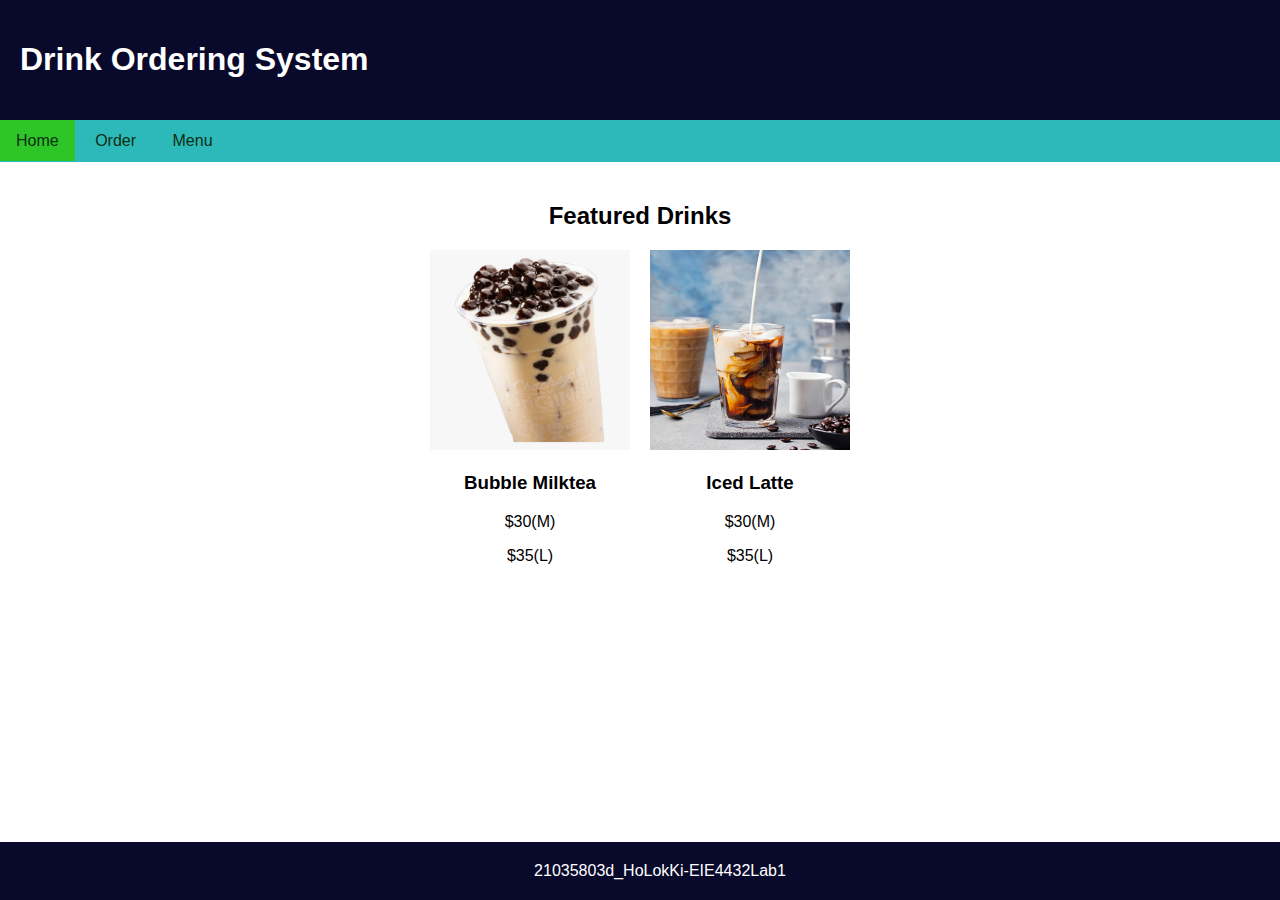
<file: index.html>
<!DOCTYPE html>
<html>
    <head>
        <link rel="stylesheet" href="styles/main.css">
        <title>21035803d_Drink Ordering System</title>
    </head>

    <body>
        <header><h1>Drink Ordering System</h1></header>
        <nav><ul>
            <li class = "currentPage"><a href="index.html" >Home</a></li>
            <li><a href="order.html">Order</a></li>
            <li><a href="#">Menu</a></li>
        </ul></nav>
        <main>    
            <section><h2 class="section-header">Featured Drinks</h2></section>
            <div class="featured-drink">
                <div class="drink-container">
                    <div class="drink">
                         <img src="assets\bubble-milktea.png" alt="Bubble Milktea" > <h3>Bubble Milktea</h3> <p>$30(M)</p> <p>$35(L)</p>
                    </div>
                    <div class="drink">
                        <img src="assets\iced-latte.jpg" alt="Iced Latte" > <h3>Iced Latte</h3> <p>$30(M)</p> <p>$35(L)</p>
                    </div>
                </div>
            </div>
        </main>
        <footer>21035803d_HoLokKi-EIE4432Lab1</footer>
    </body> 
</html>
</file>
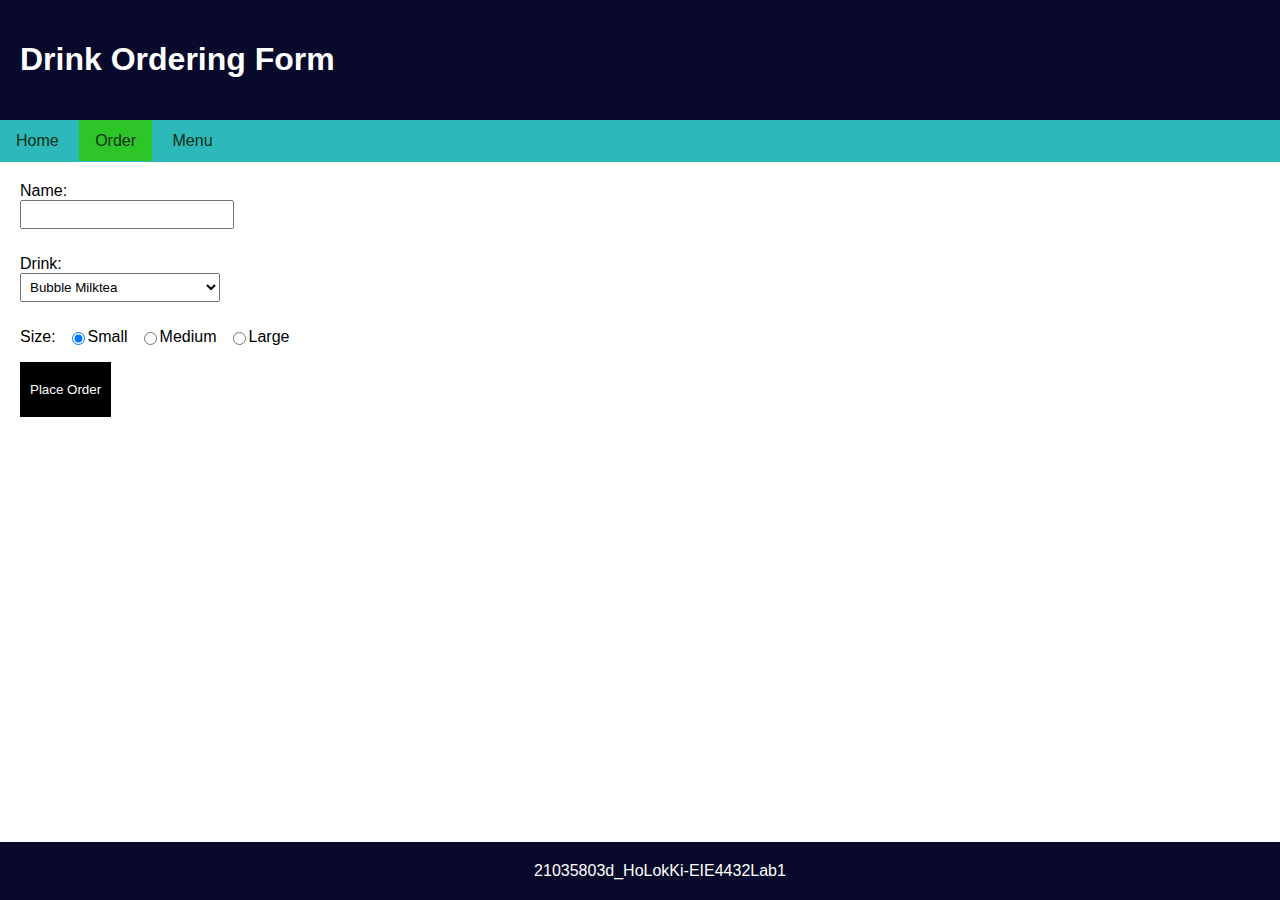
<file: order.html>
<!DOCTYPE html>
<html>
    <head>
        <link rel="stylesheet" href="styles/order.css">
        <title>21035803d_Drink Ordering Form</title>
    </head>

    <body>
        <header><h1>Drink Ordering Form</h1></header>
        <nav><ul>
            <li ><a href="index.html">Home</a></li>
            <li class = "currentPage"><a href="order.html" >Order</a></li>
            <li><a href="#">Menu</a></li>
        </ul></nav>
        <main>  
            <form action="#" method="post">
                <div class="name-input">
                    <label for="name">Name:</label>
                    <input type="text" id="name" >
                </div>
                <div class="drink-selection:">
                    <label for="drink">Drink:</label>
                    <select id="drink" name="drink">
                    <option value="Bubble Milktea">Bubble Milktea</option>
                    <option value="Iced Latte">Iced Latte</option>
                    <option value="Pineapple Juice">Pineapple Juice</option>
                    </select>
                </div>
                <div class="size-select">
                    <label for="size">Size:</label>
                    <input type="radio" id="small" name="size" value="small" checked>
                    <label for="small">Small</label>
                    <input type="radio" id="medium" name="size" value="medium">
                    <label for="medium">Medium</label>
                    <input type="radio" id="large" name="size" value="large">
                    <label for="large">Large</label>
                </div>
                <div class="submission">
                    <input type="submit" value="Place Order">
                </div>
            </form>
        </main>
        <footer>21035803d_HoLokKi-EIE4432Lab1</footer>
    </body> 
</html>
</file>
<file: styles/main.css>
body{
    font-family: Arial,sans-serif;
    margin: 0;
    padding: 0;
    display: flex;
    flex-direction: column;
    min-height: 100%;
} 

header{
    background-color: #09092b;
    color: #ffffff ; 
    padding: 20px;
}

nav ul {
    list-style-type: none;
    margin: 0 ;
    padding-top: 12px;
    padding-bottom: 12px;
    padding-left: 0;
    padding-right: 0;
    background-color: rgb(45, 185, 185);
}

nav ul li{
    display: inline;
    padding-left: 16px;
    padding-right: 16px;
    padding-top: 12px;
    padding-bottom: 12px;
}

nav ul li a{
    text-decoration: none;
    color: #0d2e11;
}

nav ul li:hover{
    background-color: #a32032;
}

li.currentPage{
    background-color: rgb(46, 197, 40);
}

main{
    flex:1;
    padding:20px;
}

.section-header{
    text-align: center;
}

.featured-drinks{
    justify-content: center;
}

.drink-container{
    display: flex;
    justify-content: center;
}

.drink{
    margin-top: 0;
    margin-bottom: 0;
    margin-left: 10px;
    margin-right: 10px;
    text-align: center;
}

.drink img{
    width: 200px;
    height: 200px;
}

footer{
    background-color: #09092b;
    color: #ffffff ; 
    padding: 20px;
    text-align: center;
    position: fixed;
    bottom: 0;
    left: 0;
    width: 100%;
}
</file>
<file: styles/order.css>
body{
    font-family: Arial,sans-serif;
    margin: 0;
    padding: 0;
    display: flex;
    flex-direction: column;
    min-height: 100%;
} 

header{
    background-color: #09092b;
    color: #ffffff ; 
    padding: 20px;
}

nav ul {
    list-style-type: none;
    margin: 0 ;
    padding-top: 12px;
    padding-bottom: 12px;
    padding-left: 0;
    padding-right: 0;
    background-color: rgb(45, 185, 185);
}

nav ul li{
    display: inline;
    padding-left: 16px;
    padding-right: 16px;
    padding-top: 12px;
    padding-bottom: 12px;
}

nav ul li a{
    text-decoration: none;
    color: #0d2e11;
}

nav ul li:hover{
    background-color: #a32032;
}

li.currentPage{
    background-color: rgb(46, 197, 40);
}

main{
    flex:1;
    padding:20px;
}

form{
    margin-bottom: 20px;
    display: flex;
    flex-direction: column;
    gap: 16px;
}

.size-select{
    display: flex;
}

label{
    display: block;
}

input[type="text"], select{
    width: 200px;
    padding: 5px;
    margin-bottom: 10px;
}

input[type="radio"]{
    margin-left: 16px;
}
input[type="submit"]{
    background-color: rgb(0, 0, 0);
    color: #ffffff;
    padding-left: 10px;
    padding-right: 10px;
    padding-top: 20px;
    padding-bottom: 20px;
    border: 0;
    cursor: pointer;
}

footer{
    background-color: #09092b;
    color: #ffffff ; 
    padding: 20px;
    text-align: center;
    position: fixed;
    bottom: 0;
    left: 0;
    width: 100%;
}
</file>
